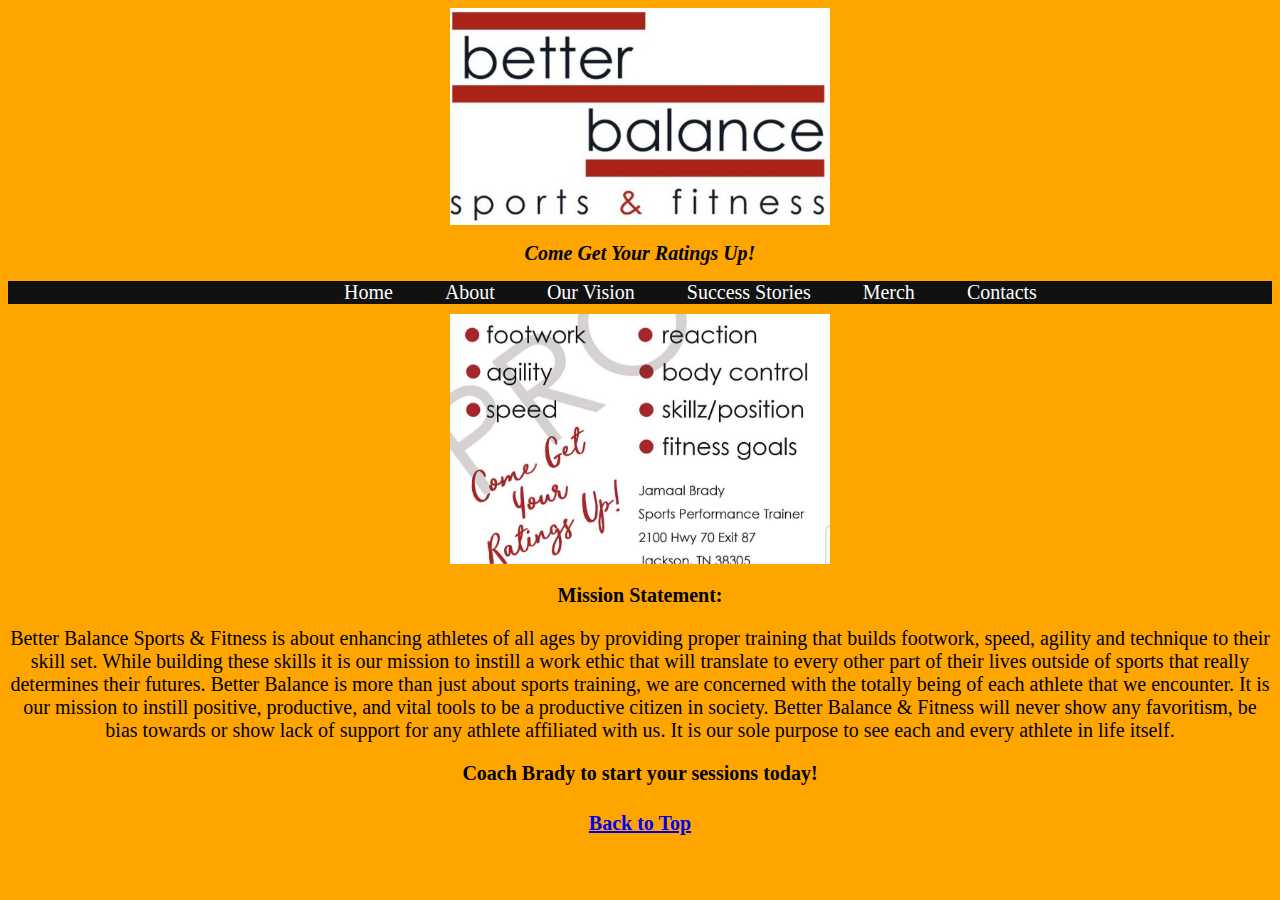
<file: index.html>
<!doctype html>
<html lang="en">
<head>
  <meta charset="utf-8">
  <img src="Pictures/logo.jpg" alt="">
  <title>Better Balance Sports and Fitness</title>
  <meta name="viewport" content="width=device-width, initial-scale=1.0">
  <link rel="stylesheet" href="main.css">
  </head>
  <body>

    <div class="main-nav">
      <h2><em>Come Get Your Ratings Up!</em></h2>
      <nav>
      <ul>
          <li><a href="index.html">Home</a></li>
          <li><a href="about.html">About</a></li>
          <li><a href="our vision.html">Our Vision</a></li>
          <li><a href="success stories.html">Success
            Stories</a></li>
          <li><a href="merch.html">Merch</a></li> 
          <li><a href="contacts.html">Contacts</a></li>
      </ul>
    </nav>
      
    </div>
   
    
    <img src="Pictures/tracks.jpg" alt="" class="tracks">
    
    
    <h3>Mission Statement:</h3> 
    <p>Better Balance Sports &amp; Fitness is about enhancing athletes of all ages by providing 
      proper training that builds footwork, speed, agility and technique to their skill set. While 
      building these skills it is our mission to instill a work ethic that will translate to every 
      other part of their lives outside of sports that really determines their futures. Better 
      Balance is more than just about sports training, we are concerned with the totally being of 
      each athlete that we encounter. It is our mission to instill positive, productive, and vital 
      tools to be a productive citizen in society. Better Balance &amp; Fitness will never show any 
      favoritism, be bias towards or show lack of support for any athlete affiliated with us. It is 
      our sole purpose to see each and every athlete in life itself.</p>
 
 
    <header>
      <h3> Coach Brady to start your sessions today!</h3>
    </header>
    
    
    <footer>
      <h4><a href="#top">Back to Top</a></h4>
<!--      <p>Contact information: <a href="mailto:someone@example.com">betterbalancesportsfitness@yahoo.com</a>.</p>-->
    </footer>
  </body>
  </html>
</file>
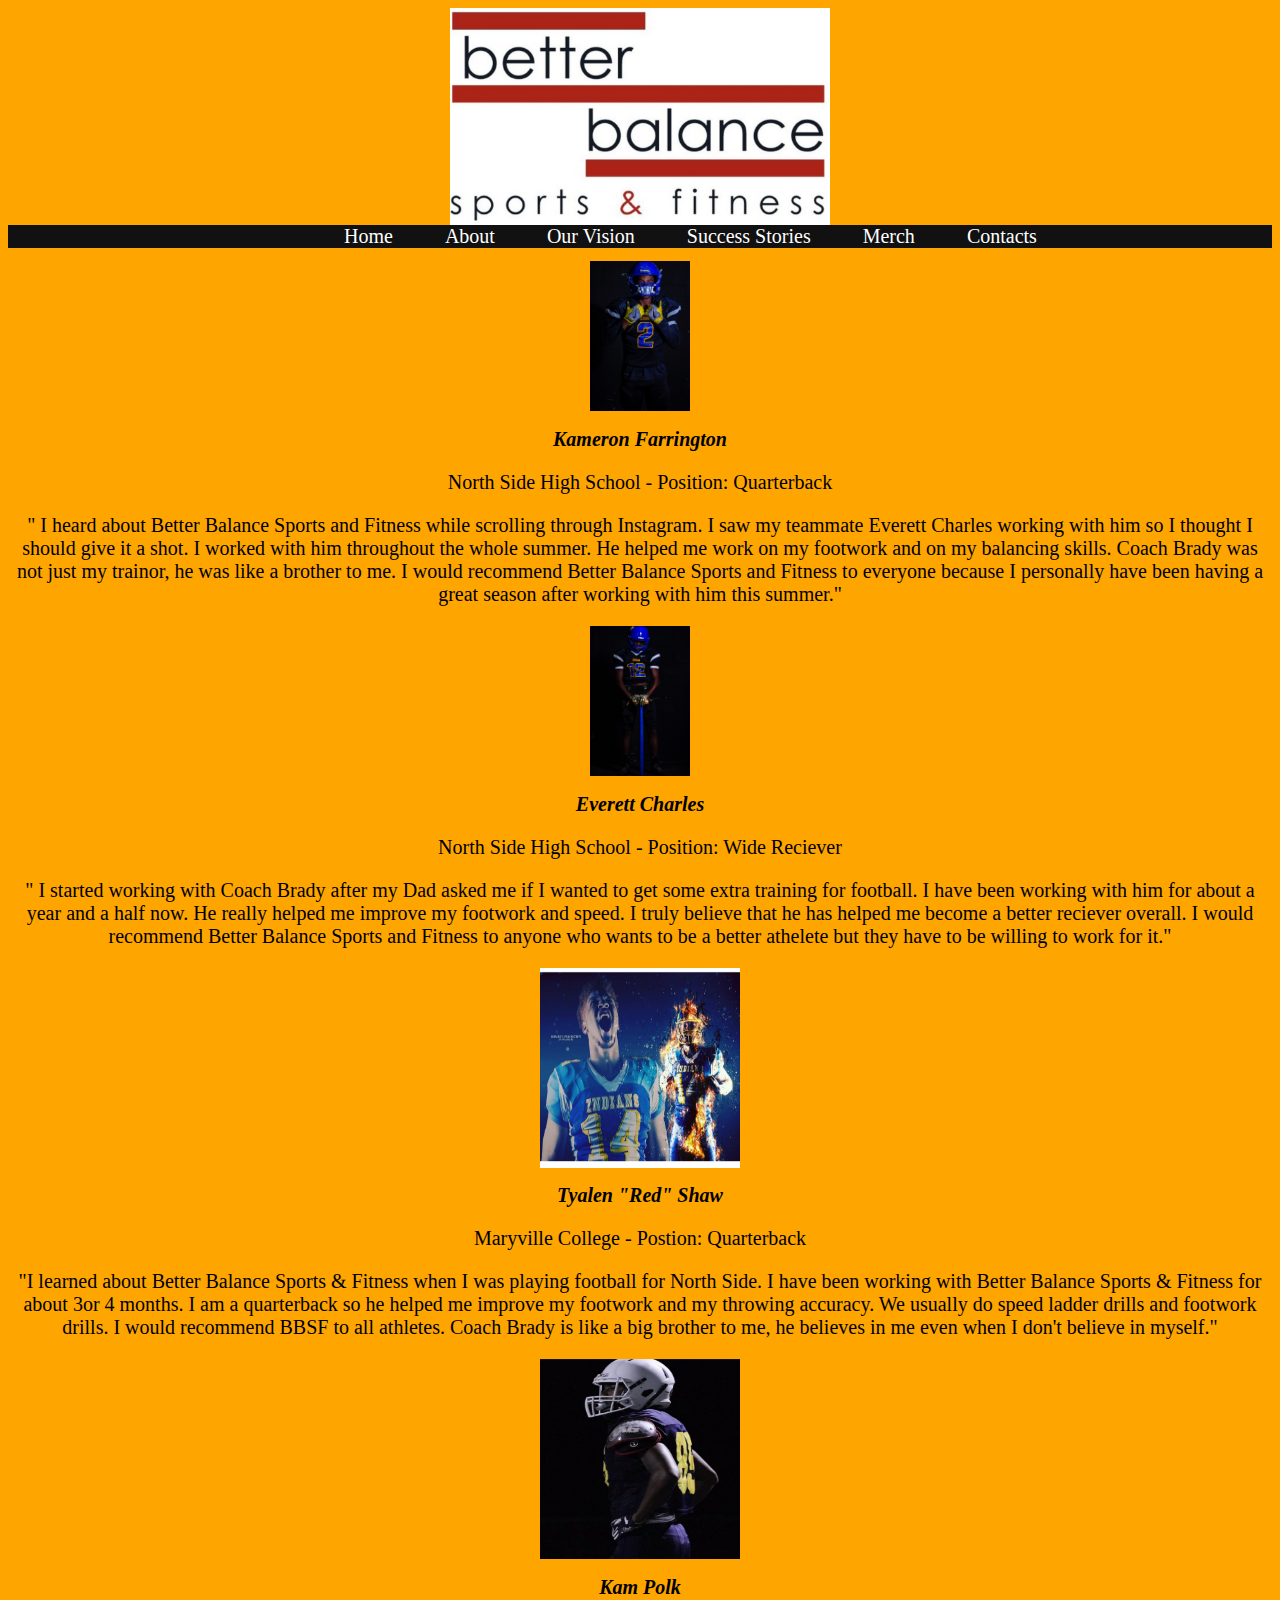
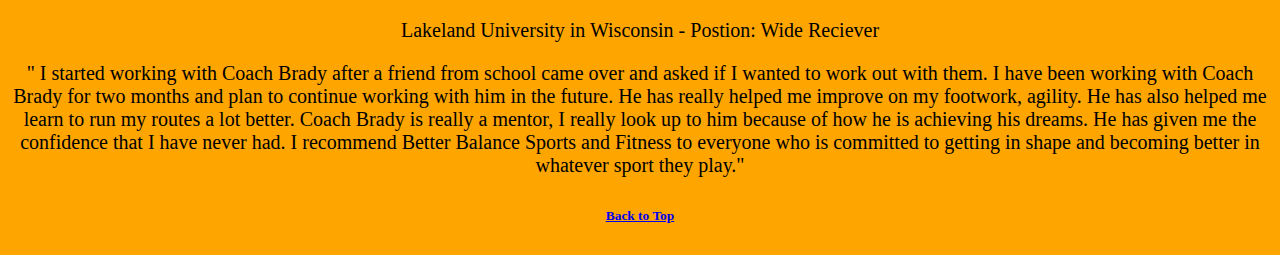
<file: success stories.html>
<!doctype html>
<html lang="en">
<head>
  <meta charset="utf-8">
  <img src="Pictures/logo.jpg" alt="">
  <title>Better Balance Sports and Fitness</title>
  <meta name="viewport" content="width=device-width, initial-scale=1.0">
  <link rel="stylesheet" href="main.css">
  </head>
  <body>

    <div class="main-nav">
        
<!--      <h1 style="font-size:60px;">Better Balance Sports &amp; Fitness </h1>-->
      <nav>
      <ul>
          <li><a href="index.html">Home</a></li>
          <li><a href="about.html">About</a></li>
          <li><a href="our vision.html">Our Vision</a></li>
          <li><a href="success stories.html">Success Stories</a></li>
          <li><a href="merch.html">Merch</a></li> 
          <li><a href="contacts.html">Contacts</a></li>
      </ul>
</nav>
      <h1></h1>
      
      <div class="row">
  <div class="column">
    <div class="card">
      <img src="Pictures/kameronfb.jpg" alt="Kameron" style="width:100px;height:150px">
      <div class="container">
        <h2><em>Kameron Farrington</em></h2>
        <p class="title">North Side High School - Position: Quarterback</p>
        <p>" I heard about Better Balance Sports and Fitness while scrolling through Instagram. I saw my teammate Everett Charles working with him so I thought I should give it a shot. I worked with him throughout the whole summer. He helped me work on my footwork and on my balancing skills. Coach Brady was not just my trainor, he was like a brother to me. I would recommend Better Balance Sports and Fitness to everyone because I personally have been having a great season after working with him this summer."</p>
      </div>
    </div>
  </div>
     
      <div class="row">
  <div class="column">
    <div class="card">
      <img src="Pictures/everett2.jpg" alt="Everett" style="width:100px;height:150px">
      <div class="container">
        <h2><em>Everett Charles</em></h2>
        <p class="title">North Side High School - Position: Wide Reciever</p>
        <p>" I started working with Coach Brady after my Dad asked me if I wanted to get some extra training for football. I have been working with him for about a year and a half now. He really helped me improve my footwork and speed. I truly believe that he has helped me become a better reciever overall. I would recommend Better Balance Sports and Fitness to anyone who wants to be a better athelete but they have to be willing to work for it."</p>
        <p></p>
      </div>
    </div>
  </div>
      
      <div class="row">
  <div class="column">
    <div class="card">
      <img src="Pictures/red2.jpg" alt="Red" style="width:200px;height:200px">
      <div class="container">
        <h2><em>Tyalen "Red" Shaw</em></h2>
        <p class="title"> Maryville College - Postion: Quarterback</p>
        <p>"I learned about Better Balance Sports &amp; Fitness when I was playing football for North Side. I have been working with Better Balance Sports &amp; Fitness for about 3or 4 months. I am a quarterback so he helped me improve my footwork and my throwing accuracy. We usually do speed ladder drills and footwork drills. I would recommend BBSF to all athletes. Coach Brady is like a big brother to me, he believes in me even when I don't believe in myself."</p>
        <p></p>
      </div>
    </div>
      
     
      
     <div class="row">
  <div class="column">
    <div class="card">
      <img src="Pictures/kampolk.jpeg" alt="Kameron" style="width:200px;height:200px">
      <div class="container">
        <h2><em>Kam Polk</em></h2>
        <p class="title">Lakeland University in Wisconsin - Postion:
          Wide Reciever</p>
        <p>" I started working with Coach Brady after a friend from school came over and asked if I wanted to work out with them. I have been working with Coach Brady for two months and plan to continue working with him in the future. He has really helped me improve on my footwork, agility. He has also helped me learn to run my routes a lot better. Coach Brady is really a mentor, I really look up to him because of how he is achieving his dreams. He has given me the confidence that I have never had. I recommend Better Balance Sports and Fitness to everyone who is committed to getting in shape and becoming better in whatever sport they play."</p>
        <p></p>
<!--
              <p>Contact information: <a href="mailto:someone@example.com">betterbalancesportsfitness@yahoo.com</a>.</p>
        <button type="button" onclick="alert('Hello world!')">Contact Coach Brady!</button>
-->
      </div>
    </div>
  </div>
                                                                             <footer>
      <h6><a href="#top">Back to Top</a></h6>
    </footer>
</file>
<file: main.css>
h1,h2,div,h3,h4,h5,p,div {
  text-align:center;
  font-size: 20px;
}


img {
    display: table-caption ;
    margin-left: auto;
    margin-right: auto;
    width: 30%;
}


body {

background-color:white;
}

nav {

/*  text-align:center;*/
}

ul {
    overflow: hidden;
    background-color: #111;
    list-style-type: none;
    text-align: center;
    margin: 0;
    padding: 0;
    margin-top: 10px;
}

li {
/*ss
    float: left;
    clear: left;
*/
    margin-left: 20px;

}

li a {
    color: white;

/*    text-align: center;*/

}

/* Change the link color to #696969(black) on hover */
li a:hover {
    background-color: #A52A2A;
/*    padding-bottom: -50px;*/
}

.tracks { 
  padding-top: 10px;
}

@media only screen and (min-width: 768px),
     only screen and (min-width: 700px) and (orientation: landscape) {
 
  body {background-color: white;}
  
  h1,h2,div,h3,h4,p,div {
  text-align:center;
  font-size: 20px;
}

img {
    display: ;
    margin-left: auto;
    margin-right: auto;
    width: 30%;
}


body {

background-color:pink;
}

nav {
/*  text-align:center;*/
}

ul {
    list-style-type: none;
    margin: 0;
    padding-left: 100px;
    overflow: hidden;
    background-color: #111;
}

li {
    float: left;
}

li a {
    display: ;
    color: white;
    text-align: center;
    padding: 20px 16px;
    text-decoration: none;
}

/* Change the link color to #696969(black) on hover */
li a:hover {
    background-color: #A52A2A;
}


  
}









@media only screen and (min-width: 1140px) {
 

  
  
  h1,h2,div,h3,h4,p,div {
  text-align:center;
  font-size: 20px;
}

img {
    display: ;
    margin-left: auto;
    margin-right: auto;
    width: 30%;
}


body {

background-color:orange;
}

nav {
/*  text-align:center;*/
}

ul {
    list-style-type: none;
      text-align:center;
    margin: 0;
    padding-left: 300px;
    overflow: hidden;
    background-color: #111;
}

li {
/*    float: left;*/
}

li a {
    display: ;
    color: white;
    text-align: center;
    padding: 20px 16px;
    text-decoration: none;
}

/* Change the link color to #696969(black) on hover */
li a:hover {
    background-color: #A52A2A;
}


  
  
}
</file>
